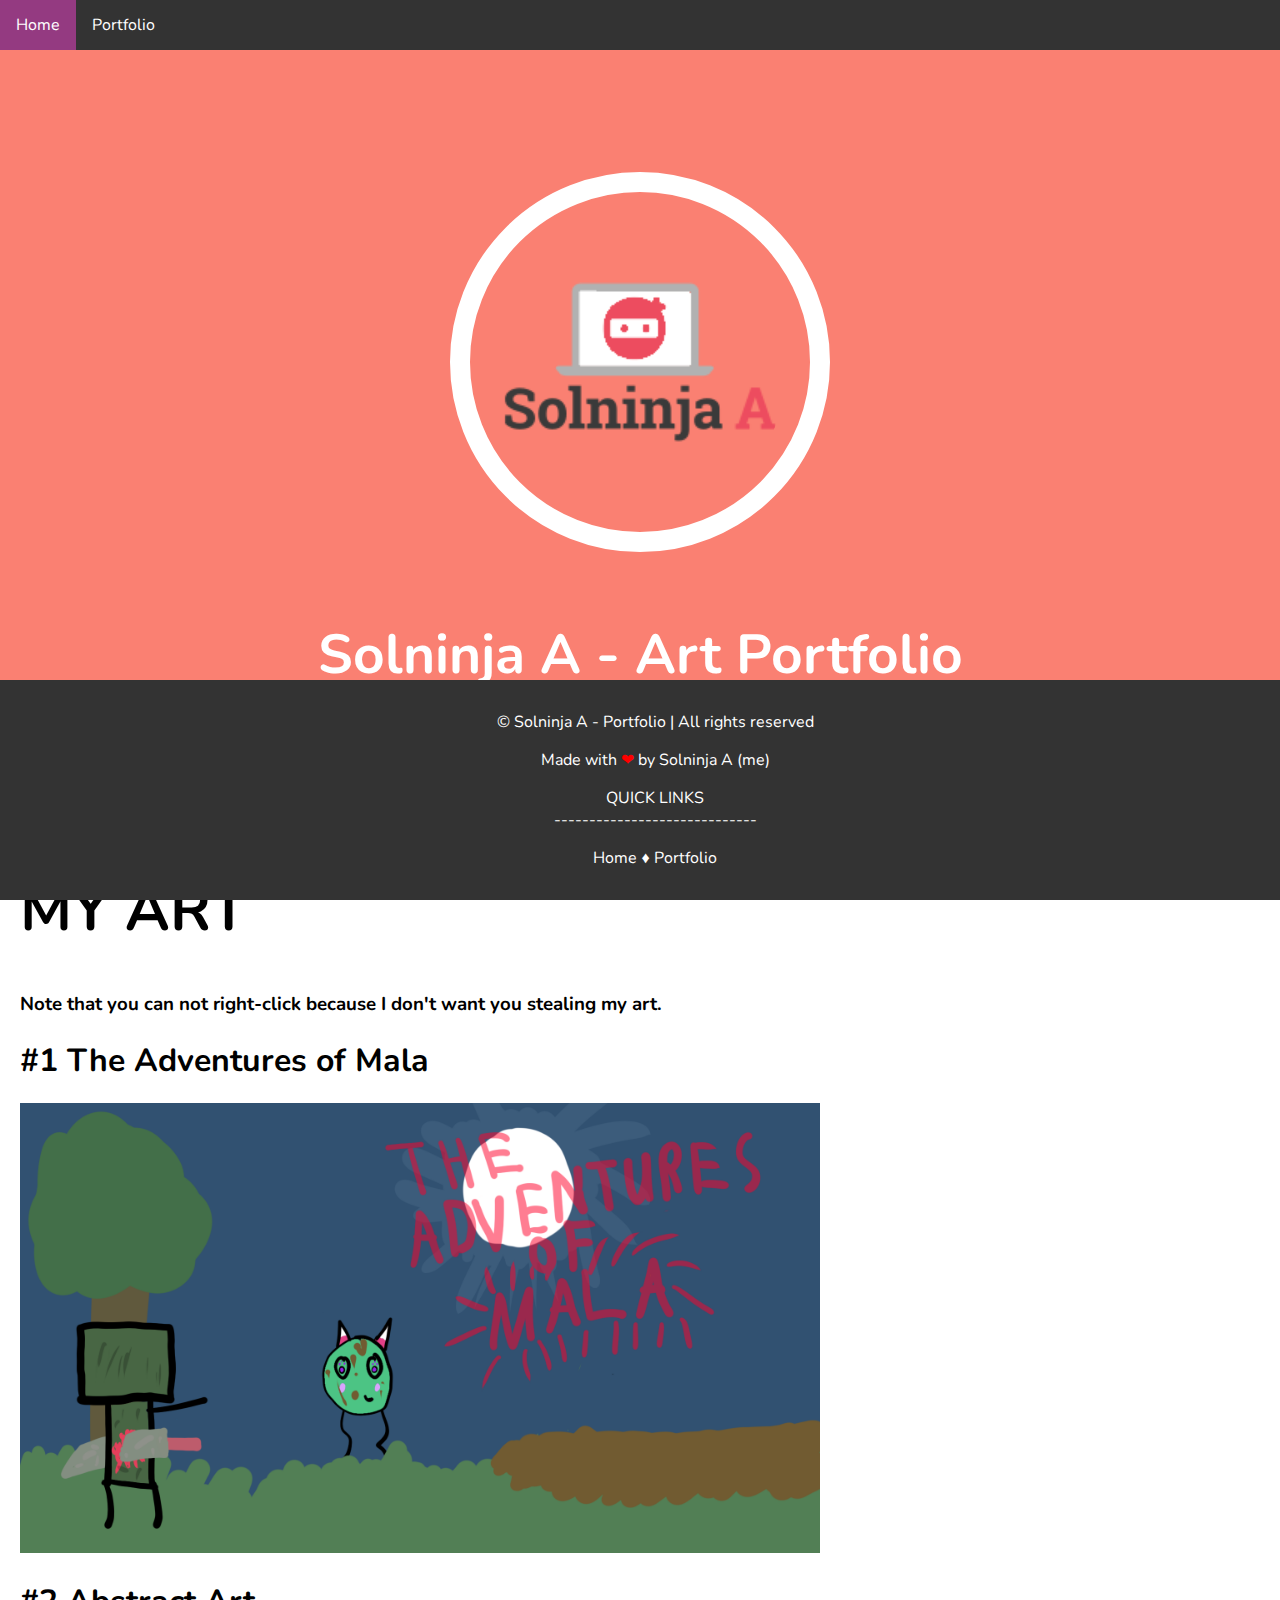
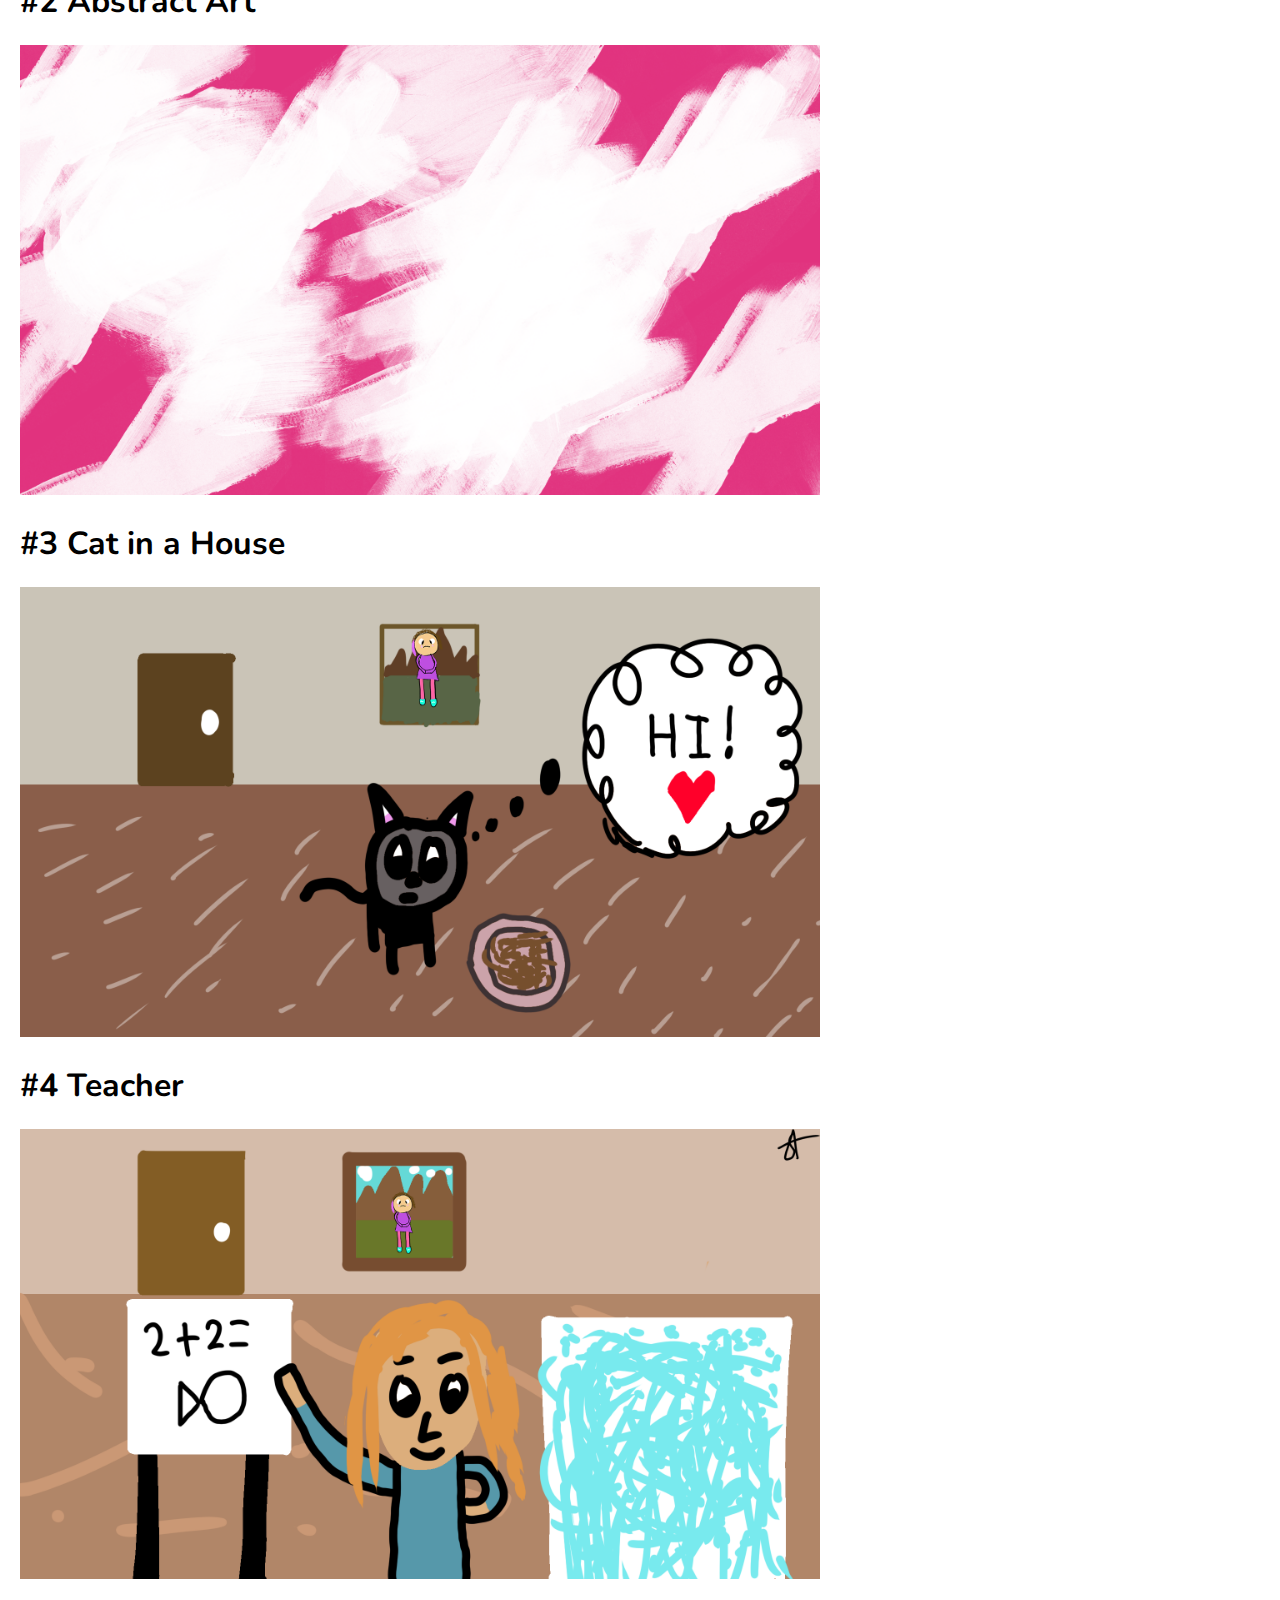
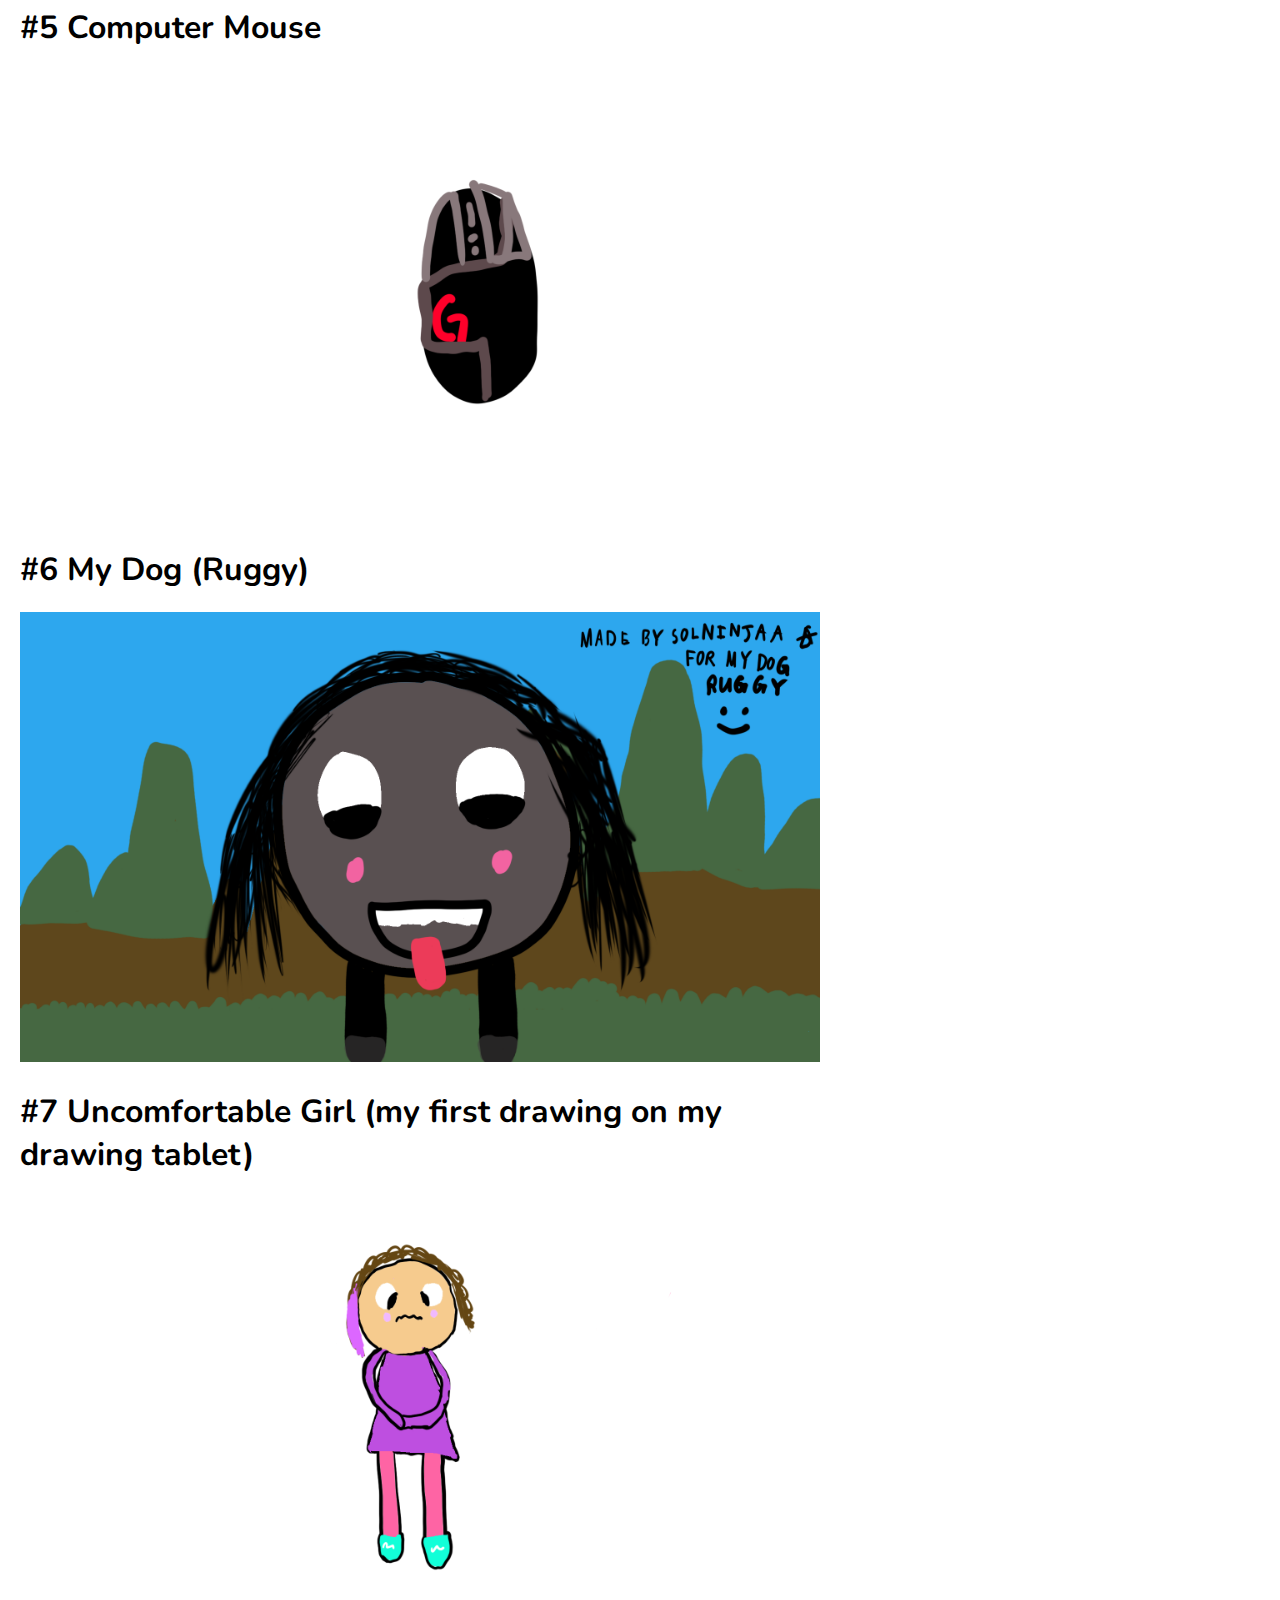
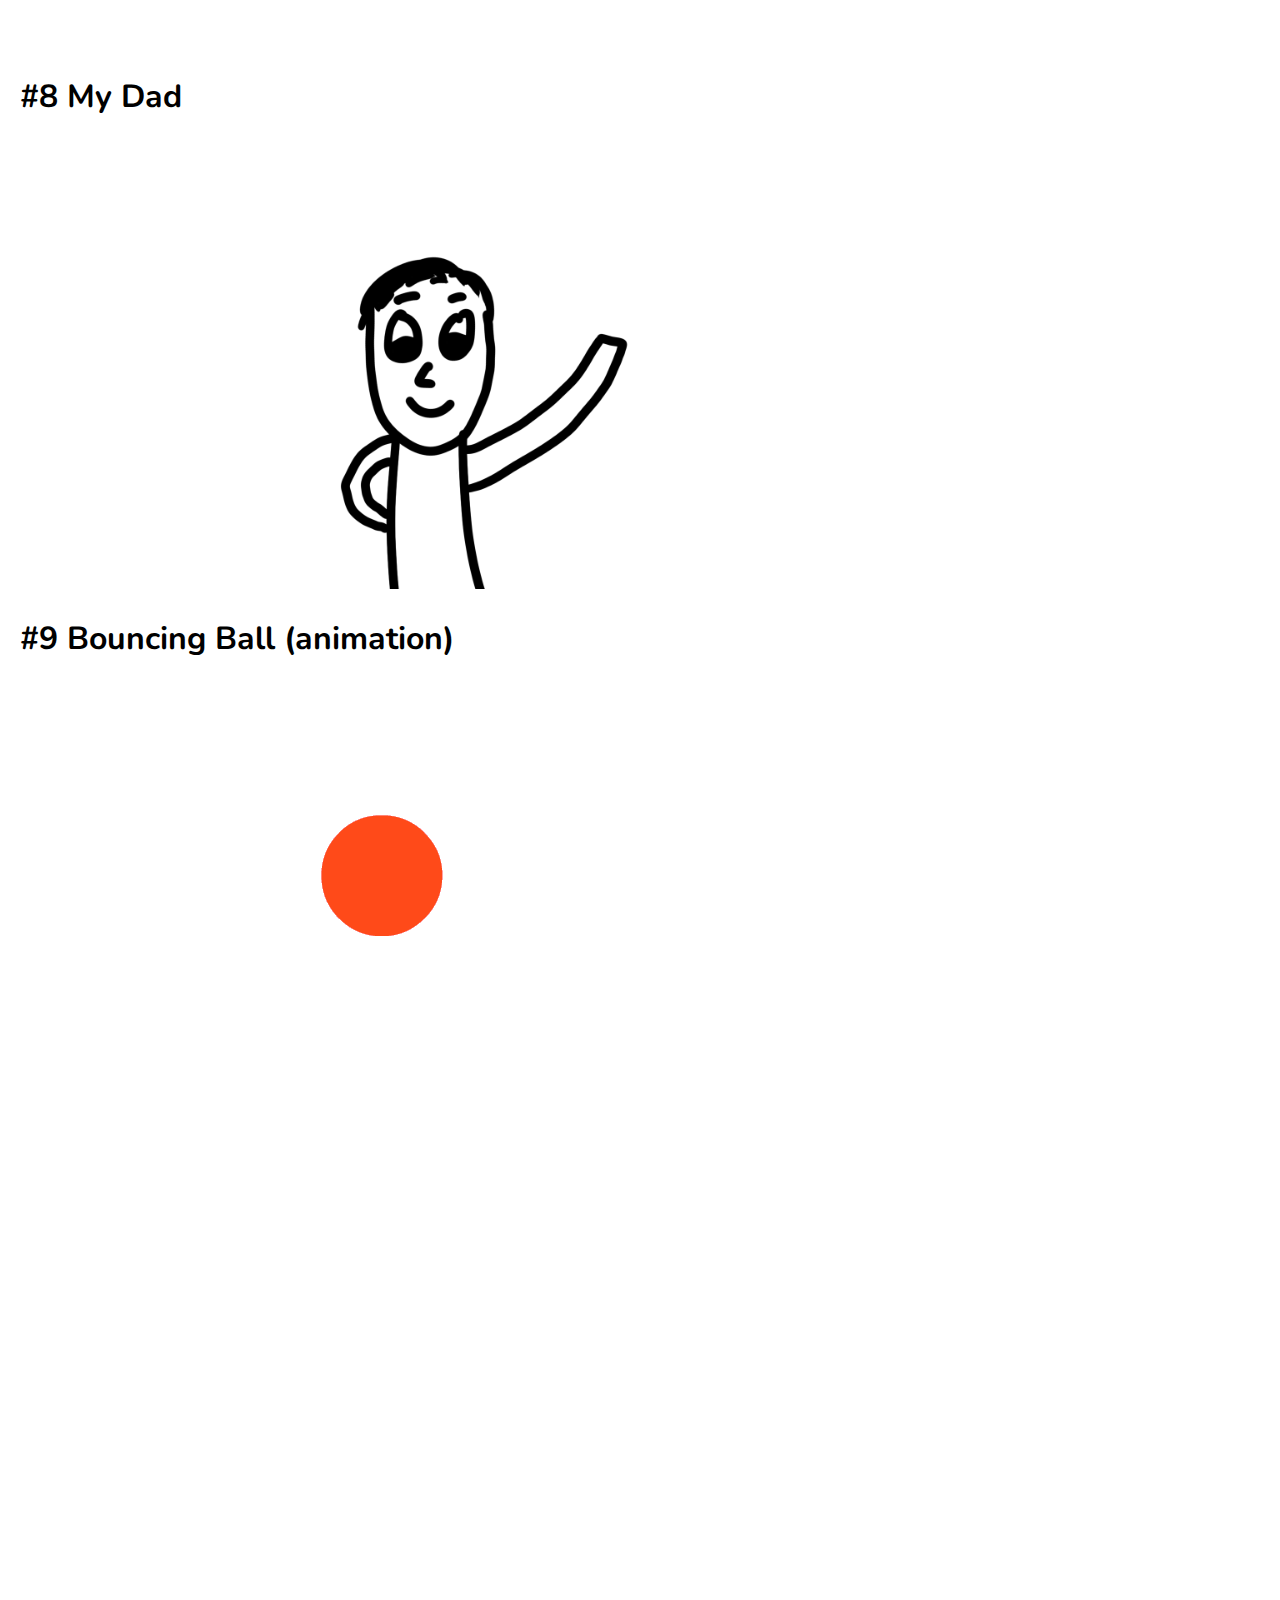
<file: art-portfolio/index.html>
<!DOCTYPE html>
<html lang="en">
<head>
    <meta charset="UTF-8">
    <meta name="viewport" content="width=device-width, initial-scale=1.0">
    <title>Solninja A - Portfolio | Art Portfolio</title>
    <link href="https://fonts.googleapis.com/css2?family=Nunito:wght@900&display=swap" rel="stylesheet">
    <link rel="stylesheet" href="/css/style.css">
    <script>
        var isNS = (navigator.appName == "Netscape") ? 1 : 0;
        if(navigator.appName == "Netscape") document.captureEvents(Event.MOUSEDOWN||Event.MOUSEUP);
        function mischandler(){
        return false;
        }
        function mousehandler(e){
        var myevent = (isNS) ? e : event;
        var eventbutton = (isNS) ? myevent.which : myevent.button;
        if((eventbutton==2)||(eventbutton==3)) return false;
        }
        document.oncontextmenu = mischandler;
        document.onmousedown = mousehandler;
        document.onmouseup = mousehandler;
        </script>
</head>
<body>
    <ul>
        <li><a class="active" href="\home\">Home</a></li>
        <li><a href="\home\index.html#portfolio">Portfolio</a></li>
      </ul>
<header>
    <a name="home">&nbsp;</a>
    <div id="element1">
    <a href="https://www.google.com" target="_blank"><img class="no-formats" src="\home\logo copy.png"></a>
    </div>
    <br>
    <div id="element2">
    <a id="no-formats" href="https://www.google.com" target="_blank"><h1>Solninja A - Art Portfolio</h1></a>
    </div>

    </header>



<main>
<div class="big">
<h1>MY ART</h1>
</div>
<button onclick="topFunction()" id="myBtn" title="Go to top"></button>
<div class="caption">
<h3>Note that you can not right-click because I don't want you stealing my art.</h3>
</div>
<h1>#1 The Adventures of Mala</h1>
  <img src="\Really Good Drawings\The Adventures Of Mala.png" alt="The Adventures of Mala">
<h1>#2 Abstract Art</h1>
  <img src="\Really Good Drawings\Abstract Art.png" alt="Abstract Art">
<h1>#3 Cat in a House</h1>
  <img src="\Really Good Drawings\Cat in a House.png">
<h1>#4 Teacher</h1>
  <img src="\Really Good Drawings\For Rachel.png">
<h1>#5 Computer Mouse</h1>
  <img src="\Really Good Drawings\Mouse.png">
<h1>#6 My Dog (Ruggy)</h1>
  <img src="\Really Good Drawings\Ruggy.png">
<h1>#7 Uncomfortable Girl (my first drawing on my drawing tablet)</h1>
  <img src="\Really Good Drawings\uncomfortable girl.png">
<h1>#8 My Dad</h1>
  <img src="\Really Good Drawings\Dad Censored Name.png">
  <br>
<h1>#9 Bouncing Ball (animation)</h1>
  <img src="\Really Good Drawings\Animate-Bouncing-Ball.gif">
  <br>
  <br>
  <br>
  <br>
  <br>
  <br>
  <br>
  <br>
  <br>
  <br>
  <br>
  <br>
  <br>
  <br>
  <br>
  <script>
    //Get the button
    var mybutton = document.getElementById("myBtn");
    
    // When the user scrolls down 20px from the top of the document, show the button
    window.onscroll = function() {scrollFunction()};
    
    function scrollFunction() {
      if (document.body.scrollTop > 20 || document.documentElement.scrollTop > 20) {
        mybutton.style.display = "block";
      } else {
        mybutton.style.display = "none";
      }
    }
    
    // When the user clicks on the button, scroll to the top of the document
    function topFunction() {
      document.body.scrollTop = 0;
      document.documentElement.scrollTop = 0;
    }
    </script>

<footer>

    <p>&copy; Solninja A - Portfolio | All rights reserved</p>
    <p>Made with <font color="red">❤</font> by <a target="_blank" id="no-formats-white" href="https://www.youtube.com/c/SolninjaA">Solninja A (me)</a></p>
    <p>QUICK LINKS<br>-----------------------------</p>
    <p><a id="no-formats-white" href="\home\">Home</a> &diams; <a id="no-formats-white" href="\home#portfolio">Portfolio</a></p>

</footer>
</main>
</body>
</html>
</file>
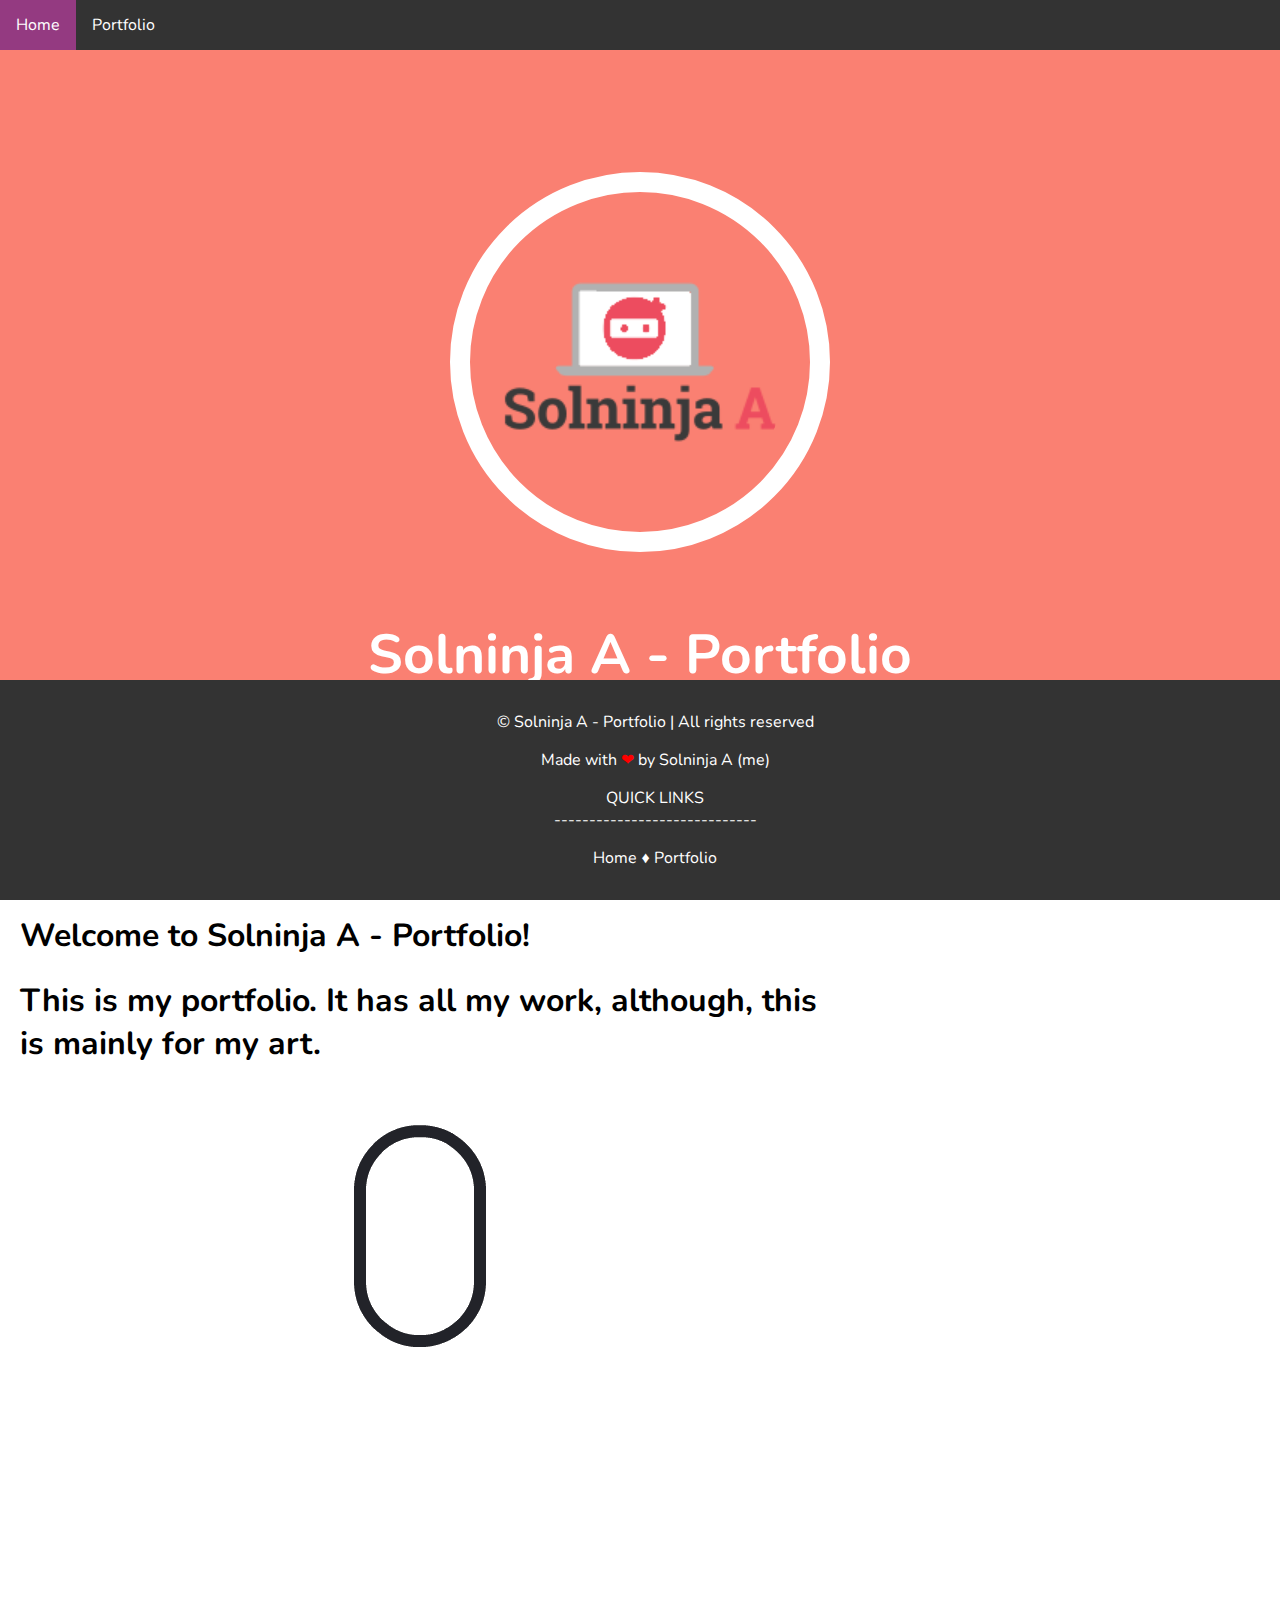
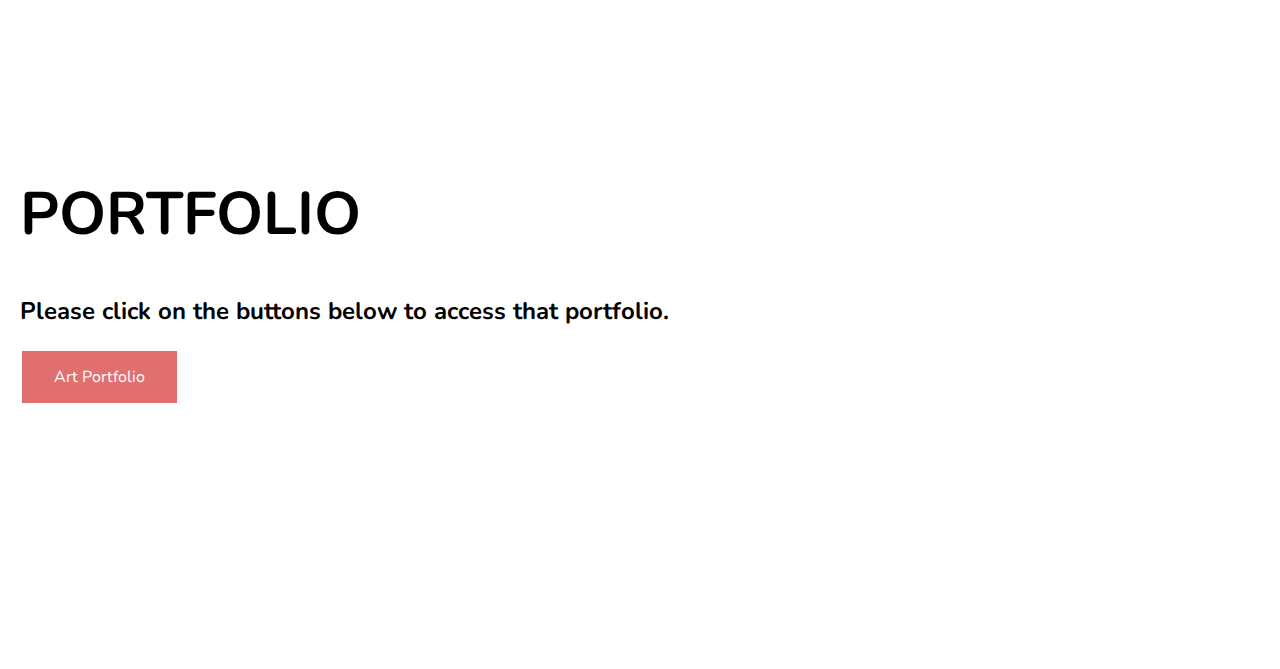
<file: home/index.html>
<!DOCTYPE html>
<html>

<head>
    <link href="https://fonts.googleapis.com/css2?family=Nunito:wght@900&display=swap" rel="stylesheet">
    <link rel="stylesheet" href="/css/style.css?v={10201201020120102009941348109}">
    <title>Solninja A - Portfolio | Home</title>
    <meta charset="UTF-8">
    <meta name="viewport" content="width=device-width, initial-scale=1, shrink-to-fit=no">
    <meta name="viewport" content="width=device-width, initial-scale=1.0">
    <link rel="stylesheet" href="https://cdnjs.cloudflare.com/ajax/libs/font-awesome/4.7.0/css/font-awesome.min.css">
    <!-- Bootstrap CSS -->
    <link rel="stylesheet" href="\bootstrap.min.css" integrity="sha384-Vkoo8x4CGsO3+Hhxv8T/Q5PaXtkKtu6ug5TOeNV6gBiFeWPGFN9MuhOf23Q9Ifjh" crossorigin="anonymous">
</head>


<body>
    <ul>
        <li><a class="active" href="\home\">Home</a></li>
        <li><a href="#portfolio">Portfolio</a></li>
    </ul>
    <header>
        <a name="home">&nbsp;</a>
        <div id="element1">
            <a href="https://www.google.com" target="_blank"><img class="no-formats" src="logo copy.png"></a>
        </div>
        <br>
        <div id="element2">
            <a id="no-formats" href="https://www.google.com" target="_blank">
                <h1>Solninja A - Portfolio</h1>
            </a>
        </div>


    </header>

    <main>
        <br>
        <br>
        <h1>Welcome to Solninja A - Portfolio!</h1>
        <h1>This is my portfolio. It has all my work, although, this is mainly for my art.</h1>

        <button onmouseover="showFunction()" onclick="topFunction()" id="myBtn" title="Go to top"><div class="black"></div></button>

        <img src="scrolling_animation_transparent_cropped.gif">
        <div class="big">
            <a name="portfolio">&nbsp;</a>
            <h1>PORTFOLIO</h1>
        </div>
        <h2>Please click on the buttons below to access that portfolio.</h2>
        <a href="\art-portfolio\" class="button">Art Portfolio</a>
        <br>
        <br>
        <br>
        <br>
        <br>
        <br>
        <br>
        <br>
        <br>
        <br>
        <br>
        <br>

        <script>
            //Get the button
            var mybutton = document.getElementById("myBtn");

            // When the user scrolls down 20px from the top of the document, show the button
            window.onscroll = function () {
                scrollFunction()
            };

            function scrollFunction() {
                if (document.body.scrollTop > 20 || document.documentElement.scrollTop > 20) {
                    mybutton.style.display = "block";
                } else {
                    mybutton.style.display = "none";
                }
            }


            // When the user clicks on the button, scroll to the top of the document
            function topFunction() {
                document.body.scrollTop = 0;
                document.documentElement.scrollTop = 0;
            }
        </script>

        <footer>

            <p>&copy; Solninja A - Portfolio | All rights reserved</p>
            <p>Made with <font color="red">❤</font> by <a target="_blank" id="no-formats-white"
                    href="https://www.youtube.com/c/SolninjaA">Solninja A (me)</a></p>
                    <p>QUICK LINKS<br>-----------------------------</p>
                    <p><a id="no-formats-white" href="\home\">Home</a> &diams; <a id="no-formats-white" href="\home#portfolio">Portfolio</a></p>

        </footer>

    </main>
</body>

</html>
</file>
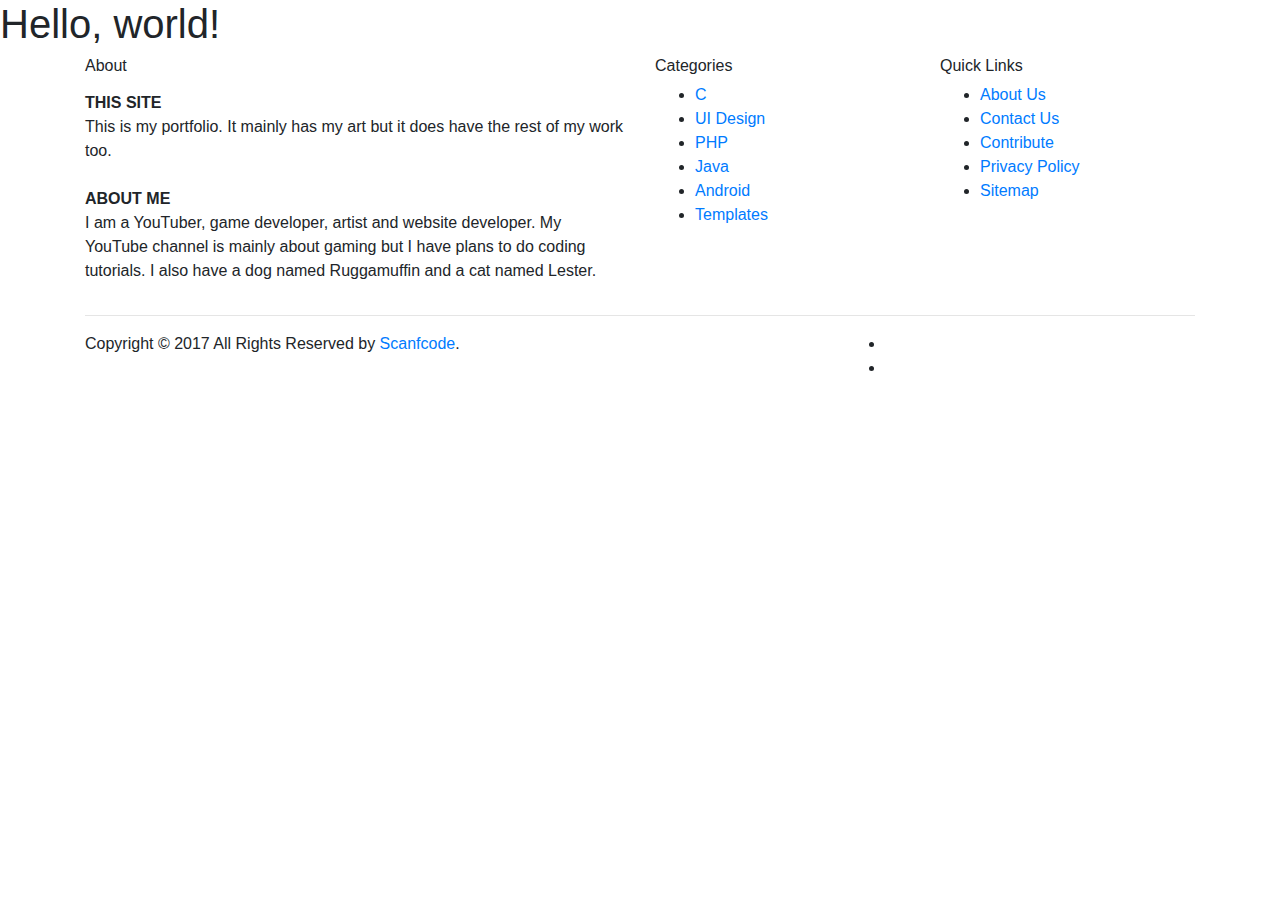
<file: test.html>
<!doctype html>
<html lang="en">
  <head>
    <!-- Required meta tags -->
    <meta charset="utf-8">
    <meta name="viewport" content="width=device-width, initial-scale=1, shrink-to-fit=no">

    <!-- Bootstrap CSS -->
    <link rel="stylesheet" href="https://stackpath.bootstrapcdn.com/bootstrap/4.4.1/css/bootstrap.min.css" integrity="sha384-Vkoo8x4CGsO3+Hhxv8T/Q5PaXtkKtu6ug5TOeNV6gBiFeWPGFN9MuhOf23Q9Ifjh" crossorigin="anonymous">

    <title>Hello, world!</title>
  </head>
  <body>
    <h1>Hello, world!</h1>

    <!-- Optional JavaScript -->
    <!-- jQuery first, then Popper.js, then Bootstrap JS -->
    <script src="https://code.jquery.com/jquery-3.4.1.slim.min.js" integrity="sha384-J6qa4849blE2+poT4WnyKhv5vZF5SrPo0iEjwBvKU7imGFAV0wwj1yYfoRSJoZ+n" crossorigin="anonymous"></script>
    <script src="https://cdn.jsdelivr.net/npm/popper.js@1.16.0/dist/umd/popper.min.js" integrity="sha384-Q6E9RHvbIyZFJoft+2mJbHaEWldlvI9IOYy5n3zV9zzTtmI3UksdQRVvoxMfooAo" crossorigin="anonymous"></script>
    <script src="https://stackpath.bootstrapcdn.com/bootstrap/4.4.1/js/bootstrap.min.js" integrity="sha384-wfSDF2E50Y2D1uUdj0O3uMBJnjuUD4Ih7YwaYd1iqfktj0Uod8GCExl3Og8ifwB6" crossorigin="anonymous"></script>
 <!-- Site footer -->
 <footer class="site-footer">
    <div class="container">
      <div class="row">
        <div class="col-sm-12 col-md-6">
          <h6>About</h6>
          <p class="text-justify"><b><div class="white">THIS SITE</div></b>This is my portfolio. It mainly has my art but it does have the rest of my work too.<br><br><div class="white"><b>ABOUT ME</b></div>I am a YouTuber, game developer, artist and website developer. My YouTube channel is mainly about gaming but I have plans to do coding tutorials. I also have a dog named Ruggamuffin and a cat named Lester.</p>
        </div>

        <div class="col-xs-6 col-md-3">
          <h6>Categories</h6>
          <ul class="footer-links">
            <li><a href="http://scanfcode.com/category/c-language/">C</a></li>
            <li><a href="http://scanfcode.com/category/front-end-development/">UI Design</a></li>
            <li><a href="http://scanfcode.com/category/back-end-development/">PHP</a></li>
            <li><a href="http://scanfcode.com/category/java-programming-language/">Java</a></li>
            <li><a href="http://scanfcode.com/category/android/">Android</a></li>
            <li><a href="http://scanfcode.com/category/templates/">Templates</a></li>
          </ul>
        </div>

        <div class="col-xs-6 col-md-3">
          <h6>Quick Links</h6>
          <ul class="footer-links">
            <li><a href="http://scanfcode.com/about/">About Us</a></li>
            <li><a href="http://scanfcode.com/contact/">Contact Us</a></li>
            <li><a href="http://scanfcode.com/contribute-at-scanfcode/">Contribute</a></li>
            <li><a href="http://scanfcode.com/privacy-policy/">Privacy Policy</a></li>
            <li><a href="http://scanfcode.com/sitemap/">Sitemap</a></li>
          </ul>
        </div>
      </div>
      <hr>
    </div>
    <div class="container">
      <div class="row">
        <div class="col-md-8 col-sm-6 col-xs-12">
          <p class="copyright-text">Copyright &copy; 2017 All Rights Reserved by 
       <a href="#">Scanfcode</a>.
          </p>
        </div>

        <div class="col-md-4 col-sm-6 col-xs-12">
          <ul class="social-icons">
            <li><a class="facebook" href="#"><i class="fa fa-youtube"></i></a></li>
            <li><a class="twitter" href="#"><i class="fa fa-twitter"></i></a></li> 
          </ul>
        </div>
      </div>
    </div>
</footer>  

</body>
</html>
</file>
<file: css/style.css>
body {
    font-family: 'Nunito', sans-serif;
    margin: 0;
}


header {
    background-color: salmon;
    text-align: center;
    padding: 100px;
}

header h1 {
    color: white;
    font-size: 55px;
}

header img {
    border-radius: 300px;
    width: 300px;
    padding: 20px;
    border: 20px solid white;
}




/* No underline and no blue color */
#no-formats{
    text-decoration: none;
    color: black;
}

#no-formats-white{
  text-decoration: none;
  color: white;
}

main {
    max-width: 800px;
    margin: 20px;
}

main img {
    max-width: 100%;
    margin: 0;
    padding: 0;
}

ul {
    list-style-type: none;
    margin: 0;
    padding: 0;
    overflow: hidden;
    background-color: #333;
    position: -webkit-sticky; /* Safari */
    position: sticky;
    top: 0;
  }
  
  li {
    float: left;
  }
  
  li a {
    display: block;
    color: white;
    text-align: center;
    padding: 14px 16px;
    text-decoration: none;
  }
  
  li a:hover {
    background-color: #111;
  }
  
  .active {
    background-color: rgb(219, 133, 201);
  }

  .active:hover {
    background-color: rgb(148, 58, 129);
  }

  .anchor-link {
    background-color: #333;
  }

  .big {
    font-size: 30px;
  }

  .button {
    background-color: rgb(226, 111, 111);
    border: none;
    color: white;
    padding: 15px 32px;
    text-align: center;
    text-decoration: none;
    display: inline-block;
    font-size: 16px;
    margin: 4px 2px;
    cursor: pointer;
  }

  .caption {
    margin: 0;
    padding: 0;
  }

  #myBtn {
    display: none;
    position: fixed;
    bottom: 240px;
    width: 100px;
    height: 100px;
    size: 100px;
    right: 30px;
    z-index: 99;
    font-size: 18px;
    border: none;
    outline: none;
    background-image: url(https://upload.wikimedia.org/wikipedia/commons/2/20/Circle-icons-arrow-up.svg);
    background-color: #ffffff00;
    color: white;
    cursor: pointer;
    padding: 10px 10px 10px 10px;
    border-radius: 4px;
    background-repeat: no-repeat;
  }
  
  #myBtn:hover {
    background-image: url(https://www.solninjaa.com/img/go_to_top_hover.png);
  }

  @keyframes shake {
    0% { transform: translate(1px, 1px) rotate(0deg); }
    10% { transform: translate(2px, 3px) rotate(0deg); }
    20% { transform: translate(5px, 1px) rotate(0deg); }
    30% { transform: translate(2px, 1px) rotate(0deg); }
    40% { transform: translate(7px, 1px) rotate(3deg); }
    50% { transform: translate(1px, 1px) rotate(0deg); }
    60% { transform: translate(1px, 1px) rotate(0deg); }
    70% { transform: translate(1px, 1px) rotate(0deg); }
    80% { transform: translate(1px, 1px) rotate(0deg); }
    90% { transform: translate(1px, 1px) rotate(0deg); }
    100% { transform: translate(1px, 1px) rotate(0deg); }
  }

  footer {  
    position: fixed;
    left: 0;
    bottom: 0;
    width: 100%;
    margin-top: -200px;
    background-color: #333;
    color: white;
    text-align: center;
    padding: 15px;
    clear: both;
  }

/* Hover Effect */
.container {
  position: relative;
  width: 50%;
}

.image {
  display: block;
  width: 100%;
  height: auto;
}

.overlay {
  position: absolute;
  top: 0;
  bottom: 0;
  left: 0;
  right: 0;
  height: 100%;
  width: 100%;
  opacity: 0;
  transition: .5s ease;
  background-color: #008CBA;
}

.container:hover .overlay {
  opacity: 1;
}

.text {
  color: white;
  font-size: 20px;
  position: absolute;
  top: 50%;
  left: 50%;
  -webkit-transform: translate(-50%, -50%);
  -ms-transform: translate(-50%, -50%);
  transform: translate(-50%, -50%);
  text-align: center;
}

.black {
  color: black;
  display: none;
}

.black:hover {
  display: block;
}
</file>
